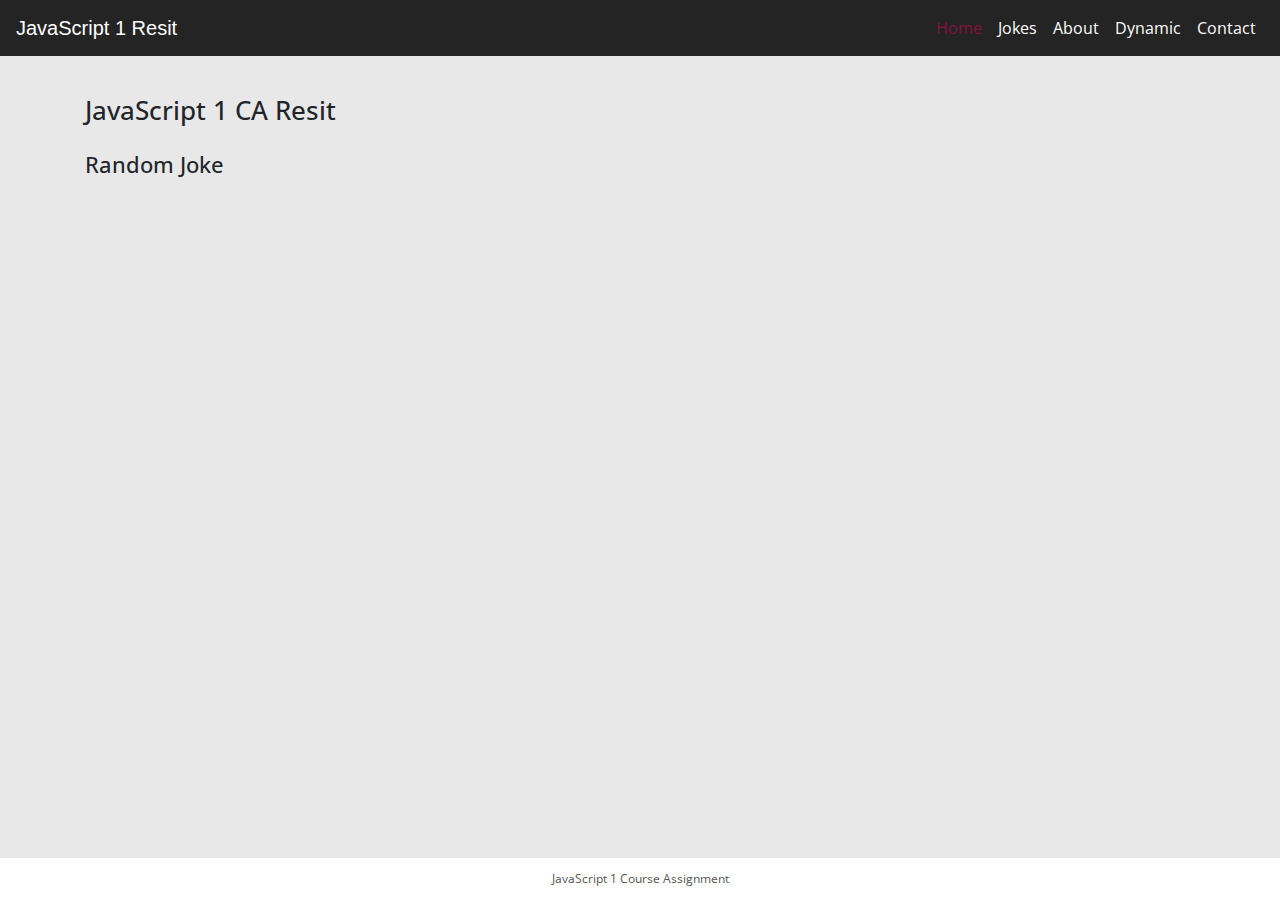
<file: index.html>
<!DOCTYPE html>
<html lang="en">
    <head>
        <meta charset="UTF-8" />
        <meta name="viewport" content="width=device-width, initial-scale=1.0" />
        <meta http-equiv="X-UA-Compatible" content="ie=edge" />
        <title>JavaScript 1 Resit</title>
        <link rel="stylesheet" href="https://stackpath.bootstrapcdn.com/bootstrap/4.4.1/css/bootstrap.min.css" />
        <link rel="stylesheet" href="css/style.css" />
    </head>
    <body>
        <nav class="navbar navbar-expand-lg navbar-dark bg-dark">
            <a class="navbar-brand" href="/">JavaScript 1 Resit</a>
            <button class="navbar-toggler" type="button" data-toggle="collapse" data-target="#navbarNav" crossorigin="anonymous">
                <span class="navbar-toggler-icon"></span>
            </button>
            <div class="collapse navbar-collapse justify-content-end" id="navbarNav">
                <ul class="navbar-nav">
                    <li class="nav-item active">
                        <a class="nav-link active" href="/">Home</a>
                    </li>
                    <li class="nav-item">
                        <a class="nav-link" href="jokes.html">Jokes</a>
                    </li>
                    <li class="nav-item">
                        <a class="nav-link" href="about.html">About</a>
                    </li>
                    <li class="nav-item">
                        <a class="nav-link" href="dynamic.html">Dynamic</a>
                    </li>
                    <li class="nav-item">
                        <a class="nav-link" href="contact.html">Contact</a>
                    </li>
                </ul>
            </div>
        </nav>

        <main class="container content">
            <h1>JavaScript 1 CA Resit</h1>

            <h2>Random Joke</h2>

            <div class="joke-setup"></div>
            <div class="joke-punchline"></div>
        </main>

        <footer>JavaScript 1 Course Assignment</footer>

        <script src="https://code.jquery.com/jquery-3.4.1.slim.min.js"></script>
        <script src="https://stackpath.bootstrapcdn.com/bootstrap/4.4.1/js/bootstrap.min.js"></script>
        <script src="js/script.js"></script>
    </body>
</html>
</file>
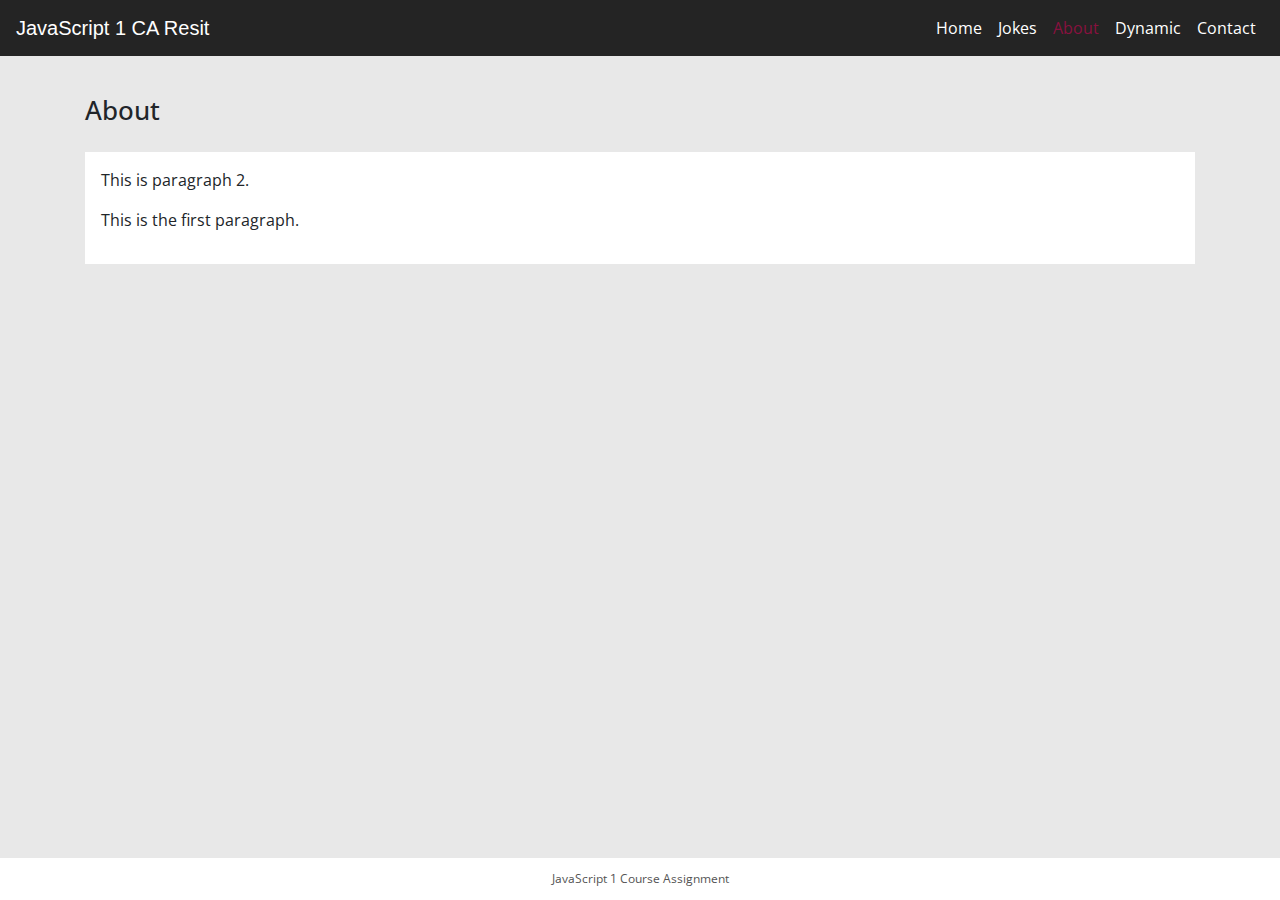
<file: about.html>
<!DOCTYPE html>
<html lang="en">
    <head>
        <meta charset="UTF-8" />
        <meta name="viewport" content="width=device-width, initial-scale=1.0" />
        <meta http-equiv="X-UA-Compatible" content="ie=edge" />
        <title>JavaScript 1 Course Assignment</title>
        <link rel="stylesheet" href="https://stackpath.bootstrapcdn.com/bootstrap/4.4.1/css/bootstrap.min.css" />
        <link rel="stylesheet" href="css/style.css" />
    </head>
    <body>
        <nav class="navbar navbar-expand-lg navbar-dark bg-dark">
            <a class="navbar-brand" href="/">JavaScript 1 CA Resit</a>
            <button class="navbar-toggler" type="button" data-toggle="collapse" data-target="#navbarNav" crossorigin="anonymous">
                <span class="navbar-toggler-icon"></span>
            </button>
            <div class="collapse navbar-collapse justify-content-end" id="navbarNav">
                <ul class="navbar-nav">
                    <li class="nav-item active">
                        <a class="nav-link" href="/">Home</a>
                    </li>
                    <li class="nav-item">
                        <a class="nav-link" href="jokes.html">Jokes</a>
                    </li>
                    <li class="nav-item">
                        <a class="nav-link active" href="about.html">About</a>
                    </li>
                    <li class="nav-item">
                        <a class="nav-link" href="dynamic.html">Dynamic</a>
                    </li>
                    <li class="nav-item">
                        <a class="nav-link" href="contact.html">Contact</a>
                    </li>
                </ul>
            </div>
        </nav>

        <main class="container content">
            <h1>About</h1>

            <div class="about">
                <p>
                    This is the first paragraph.
                </p>
                <p>
                    This is paragraph 2.
                </p>
            </div>
        </main>

        <footer>JavaScript 1 Course Assignment</footer>

        <script src="https://code.jquery.com/jquery-3.4.1.slim.min.js"></script>
        <script src="https://stackpath.bootstrapcdn.com/bootstrap/4.4.1/js/bootstrap.min.js"></script>
        <script src="js/about.js"></script>
    </body>
</html>
</file>
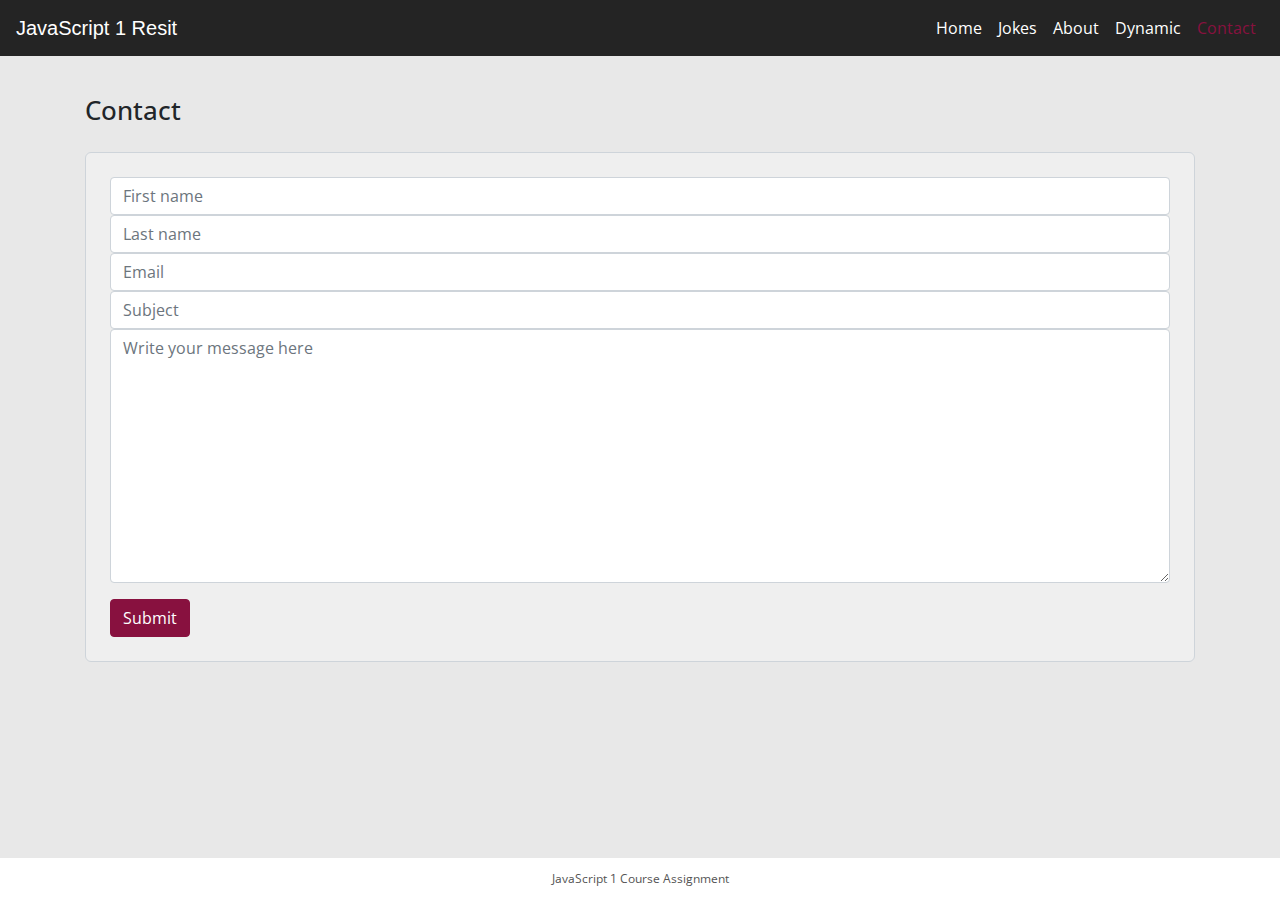
<file: contact.html>
<!DOCTYPE html>
<html lang="en">
    <head>
        <meta charset="UTF-8" />
        <meta name="viewport" content="width=device-width, initial-scale=1.0" />
        <meta http-equiv="X-UA-Compatible" content="ie=edge" />
        <title>Contact | JavaScript 1</title>
        <link rel="stylesheet" href="https://stackpath.bootstrapcdn.com/bootstrap/4.4.1/css/bootstrap.min.css" crossorigin="anonymous" />
        <link rel="stylesheet" href="css/style.css" />
    </head>
    <body>
        <nav class="navbar navbar-expand-lg navbar-dark bg-dark">
            <a class="navbar-brand" href="/">JavaScript 1 Resit</a>
            <button class="navbar-toggler" type="button" data-toggle="collapse" data-target="#navbarNav">
                <span class="navbar-toggler-icon"></span>
            </button>
            <div class="collapse navbar-collapse justify-content-end" id="navbarNav">
                <ul class="navbar-nav">
                    <li class="nav-item active">
                        <a class="nav-link" href="/">Home</a>
                    </li>
                    <li class="nav-item">
                        <a class="nav-link" href="jokes.html">Jokes</a>
                    </li>
                    <li class="nav-item">
                        <a class="nav-link" href="about.html">About</a>
                    </li>
                    <li class="nav-item">
                        <a class="nav-link" href="dynamic.html">Dynamic</a>
                    </li>
                    <li class="nav-item">
                        <a class="nav-link active" href="contact.html">Contact</a>
                    </li>
                </ul>
            </div>
        </nav>

        <main class="container content">
            <h1>Contact</h1>
            <h2 id="messagesubmitted">You have successfully submitted your information</h2>
            <form name="contactForm" id="contactForm">
                <div class="form-group">
                    <input class="form-control" name="firstName" id="firstName" placeholder="First name" />
                    <div class="form-error" id="firstNameError">Required</div>
                    
                    <input class="form-control" name="lastName" id="lastName" placeholder="Last name" />
                    <div class="form-error" id="lastNameError">Please enter your last name (atleast 3 letters)</div>
                    
                    <input class="form-control" name="email" id="email" placeholder="Email" />
                    <div class="form-error" id="emailError">Please enter a valid email address</div>
                    
                    <input class="form-control" name="subject" id="subject" placeholder="Subject" />
                    <div class="form-error" id="subjectError">Please enter the subject (atleast 7 letters)</div>
                    
                    <textarea class="form-control" name="message" id="message" cols="80" rows="10" placeholder="Write your message here"></textarea>
                    <div class="form-error" id="messageError">Please enter your message (atleast 15 letters)</div>
                </div>

                <button type="submit" class="btn btn-primary" id="submit">Submit</button>
            </form>
        </main>

        <footer>JavaScript 1 Course Assignment</footer>

        <script src="https://code.jquery.com/jquery-3.4.1.slim.min.js"></script>
        <script src="https://stackpath.bootstrapcdn.com/bootstrap/4.4.1/js/bootstrap.min.js"></script>
        <script src="js/contact.js"></script>
    </body>
</html>
</file>
<file: css/style.css>
@import "imports/variables.css";
@import "imports/layout.css";
@import "imports/ui.css";
@import "imports/navs.css";
@import "imports/card.css";
@import "imports/details.css";
@import "imports/form.css";
@import "imports/joke.css";
@import "imports/dynamic.css";
</file>
